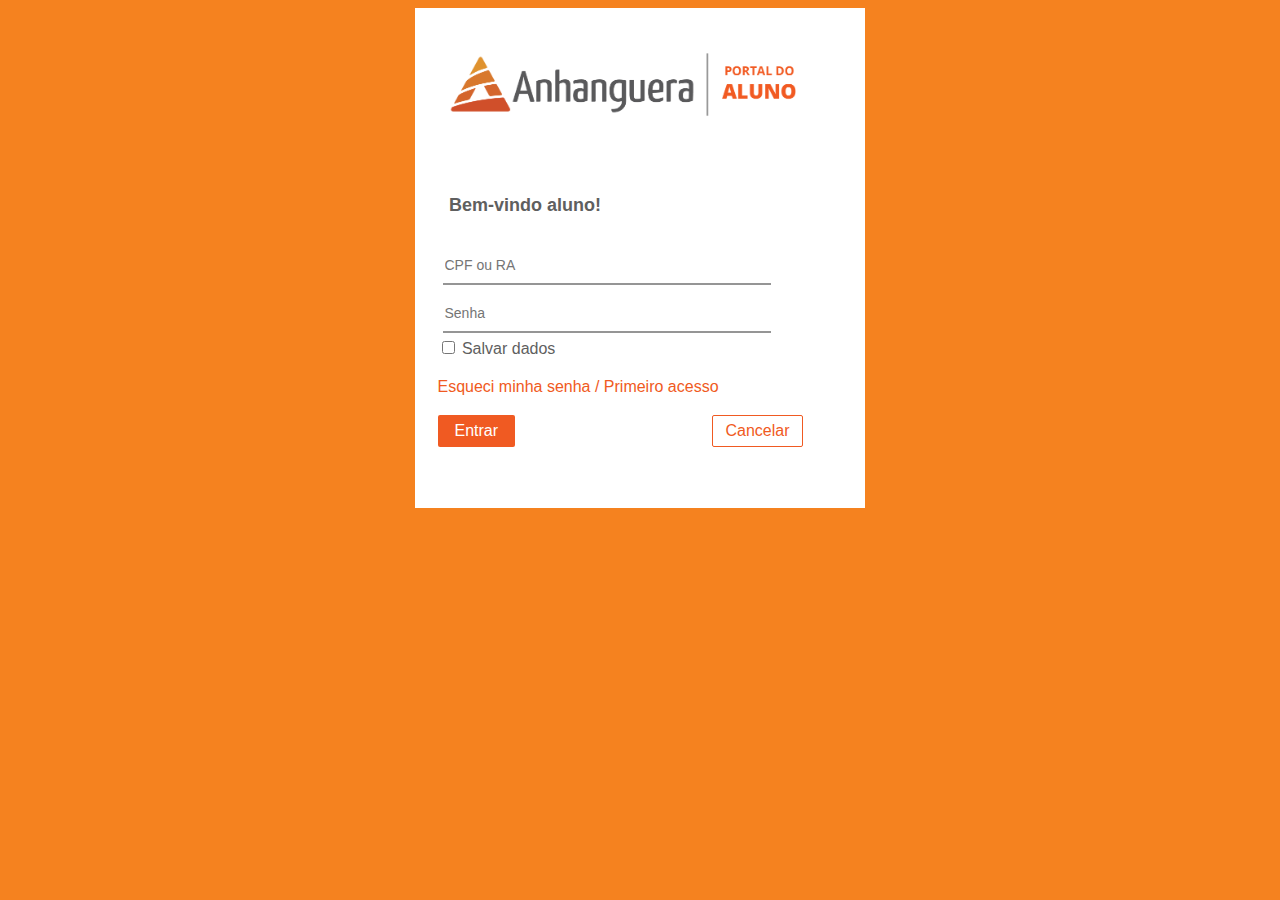
<file: index.html>
<!DOCTYPE html>
<html lang="en">
<head>
    <meta charset="UTF-8">
    <meta http-equiv="X-UA-Compatible" content="IE=edge">
    <meta name="viewport" content="width=device-width, initial-scale=1.0">
    <link rel="stylesheet" href="style.css">
    <title>Portal do Aluno</title>
</head>
<body>
    <div class="login">
       <div class="header">
        <img src="/img/logo.png" alt="Logo da Faculdade Anhanguera">
        <div class="msg"><h4>Bem-vindo aluno!</h4></div>
       </div>
       <form id="login"  method="POST">
                        <div class="form-text">
                            <input type="text"  class="form-control" placeholder="CPF ou RA" value="" maxlength="150" autocomplete="username">
                        </div>
                        <div class="form-text">
                            <input type="password" class="form-control" placeholder="Senha" value="" maxlength="16" autocomplete="current-password">
                        </div>
                        <div class="form-group">
                            <span>
                                <label for="checkbox">
                                        <input type="checkbox" id="checkbox" name="lembrarMe">
                                   Salvar dados
                                </label>
                            </span>
                        </div>
                        <p class="fix">
                            <a href="">Esqueci minha senha / Primeiro acesso</a>
                        </p>
                         <div class="btns">
                            <div class="form-group">
                            <button  class="btn-log" type="submit">
                                <a href="/boas vindas/boasvindas.html">Entrar</a>
                            </button>
                        </div>

                        <div class="form-group">
                            <button  class="btn-cancel" type="reset">
                                Cancelar 
                            </button>
                        </div>
                         </div>
                    </form>
    </div>
</body>
</html>
</file>
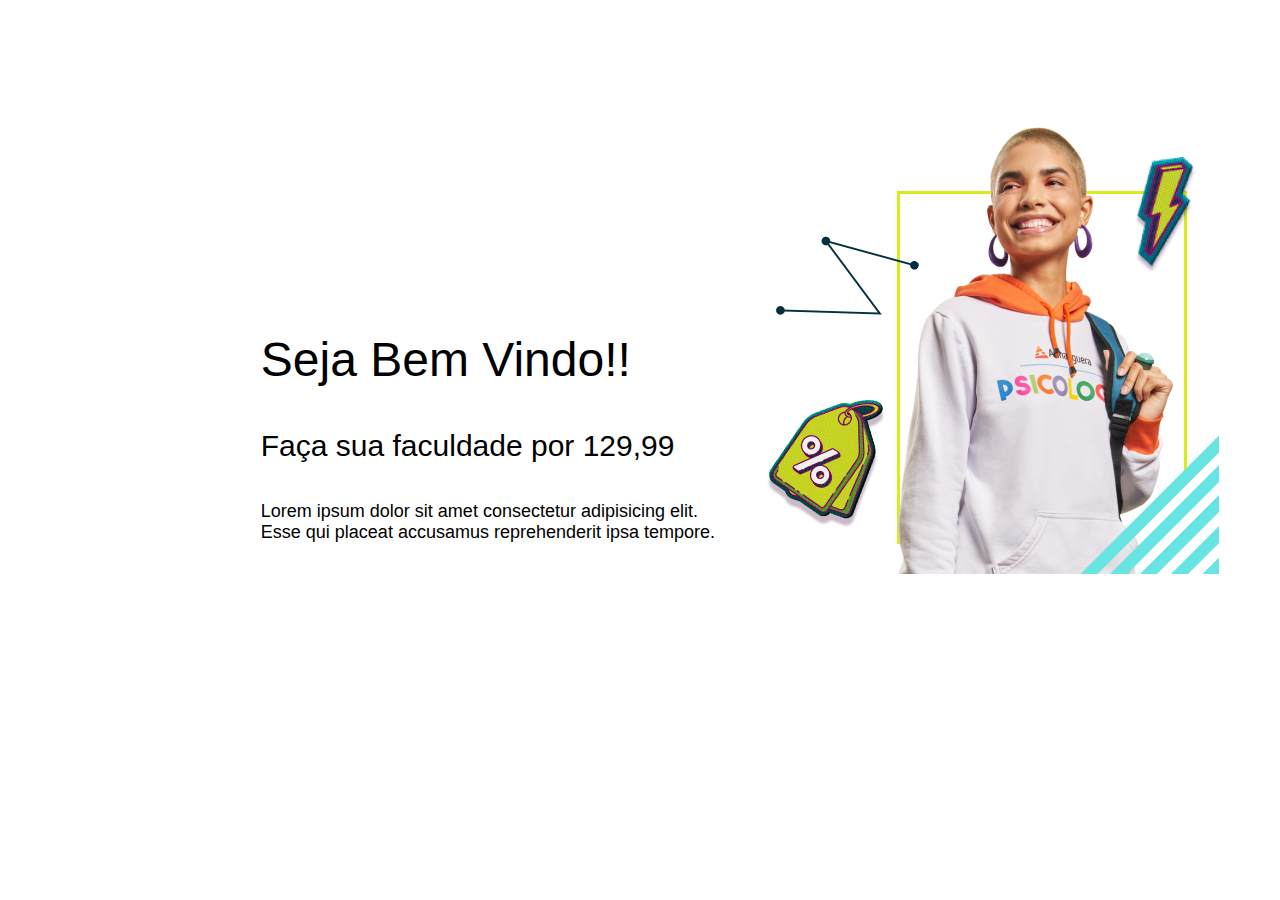
<file: boas vindas/boasvindas.html>
<!DOCTYPE html>
<html lang="en">
<head>
    <meta charset="UTF-8">
    <meta http-equiv="X-UA-Compatible" content="IE=edge">
    <meta name="viewport" content="width=device-width, initial-scale=1.0">
    <link rel="stylesheet" href="/boas vindas/styleBoaVinda.css">
    <title>Boa Vindas</title>
</head>
<body>
    <div class="main">
        <div class="text">
            <h1>Seja Bem Vindo!!</h1>
            <h3><small> Faça sua faculdade por 129,99 </small></h3>
            <p>Lorem ipsum dolor sit amet consectetur adipisicing elit. <br> Esse qui placeat accusamus
                reprehenderit ipsa tempore.
            </p>
        </div>
        <img src="/img/img-banner-main.png" alt="Mulher branca de cabelo claro e curto sorrindo">
    </div>
</body>
</html>
</file>
<file: style.css>
body{
 background-color: #F5821F;
 border-radius: 3px;
 font-family: "Helvetica Neue",Helvetica,Arial,sans-serif;
 display: flex;
 flex-direction: column;
 align-items: center;
}

.login{
    width: 450px;
    height: 500px   ;
    background-color: #fff;
    line-height: 1.4;
    display: flex;
    flex-direction: column;
    align-items: center;
}

.header img{
    width: 80%;
    margin: 30px;
}

.msg{
    margin-top: 25px;
    padding-left: 34px;
    font-size: 18px;
    color: #5f5f5f;
}

#login{
    color: #5f5f5f;
    width: 90%;
}

.form-control{
    width: 80%;
    height: 34px;
    margin: 5px;
    
    font-size: 14px;
    border-width: 0 0 2px 0;
    border-bottom-color: #959595;
}

.form-control:hover{
    border: solid 2px #F5821F;
    border-width: 0 0 2px 0;
}

.fix a{
 color: #F05A22;
 text-decoration: none;
}

.btns{
    display: flex;
    justify-content: space-between;
}

.btn-log{
    background-color: #F05A22;
    border-color:#cc4a1a ;
    border-radius: 2px;
    border: 1px solid transparent;
    color: #FFF;
    padding: 6px 16px;
    font-size: 16px;
    font-weight: 400;
}

.btn-cancel{
    background-color: #FFF;
    border-color:#cc4a1a ;
    border-radius: 2px;
    border: 1px solid ;
    color: #F05A22;
    padding: 6px 12px;
    font-size: 16px;
    margin-right: 40px;
}

.btn-cancel:hover{
    background-color: #cc4a1a;
    border-color:#FFF;
    color: #FFF;
    font-weight: bold;
}

.btn-log:hover{
    background-color: #fffdfc;
    border-color: #da450f;
    color: #F05A22;
    font-weight: bold;
}

.btn-log a{
    text-decoration: none;
    color: #FFF;
}

.btn-log a:hover{
    color: #cc4a1a;
}
</file>
<file: boas vindas/styleBoaVinda.css>
.text{
    width: 50%;
    height: 50%;
    position: relative;
    top: 300px;
    left: 20% ;
    padding-right: 100px ;
}

img{ 
    position: relative;
    right: -60%;
    top: -140px;
}

h1, h3{
    font-size: 48px;
    font-family: sans-serif;
    font-weight: 300;
}

h3{
font-size: 36px;
}

p{
   font-family: sans-serif; 
   font-size: 18px;
}
</file>
